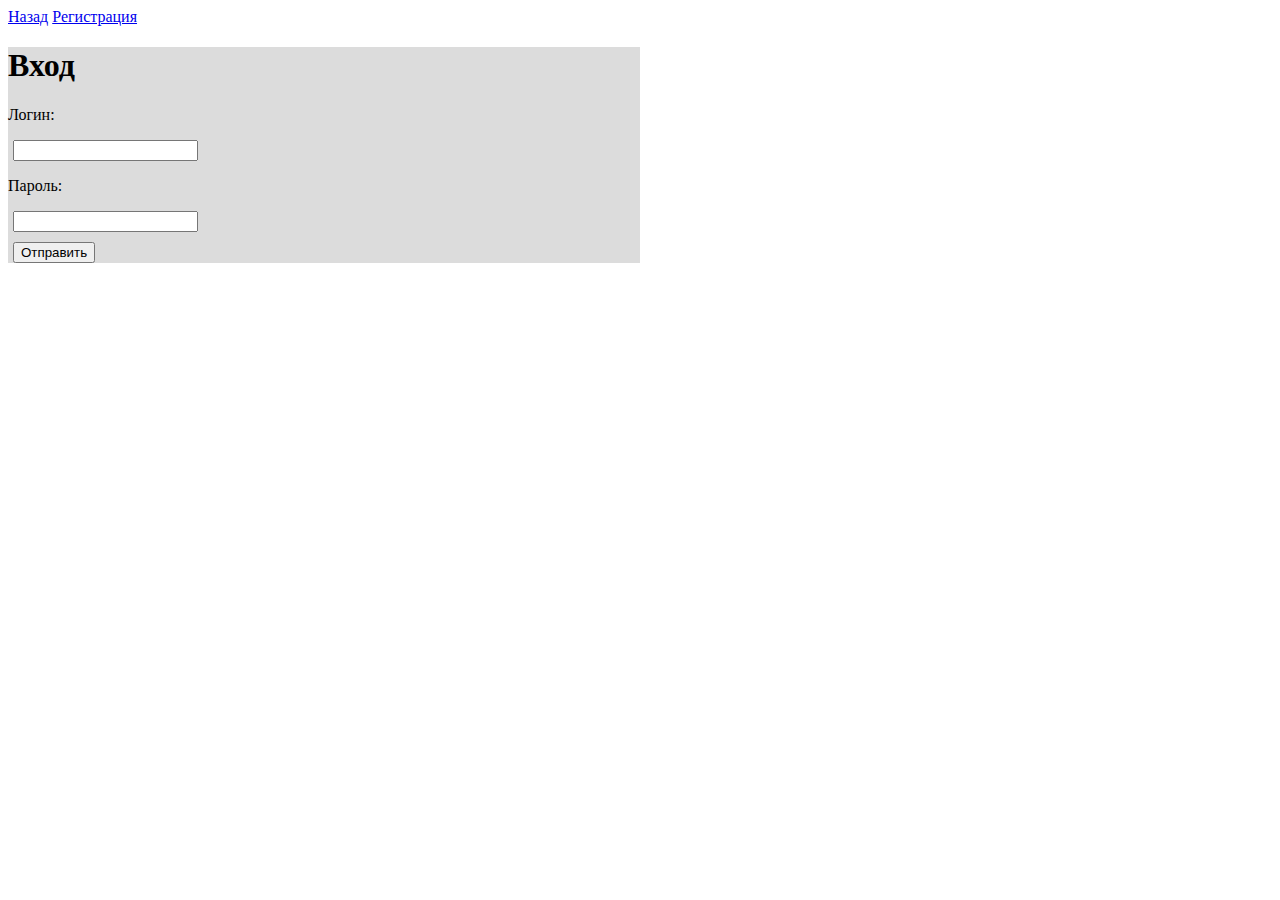
<file: docker/nginx/html/signin.html>
<!DOCTYPE html>
<html lang="en">
<head>
    <meta charset="UTF-8">
    <meta http-equiv="X-UA-Compatible" content="IE=edge">
    <meta name="viewport" content="width=device-width, initial-scale=1.0">
    <link rel="stylesheet" href="style.css">
    <title>Document</title>
</head>
<body>
    <a href = 'index.html'>Назад</a>
    <a href = 'signup.html'>Регистрация</a>
    <form action="test.php" method = "post">
        <h1>Вход</h1>
        <p>Логин:</p><input name = "login" type = "text">
        <p>Пароль:</p><input name = "password" type ="password">
        <input type = "submit" value="Отправить">
     </form>
</body>
</html>
</file>
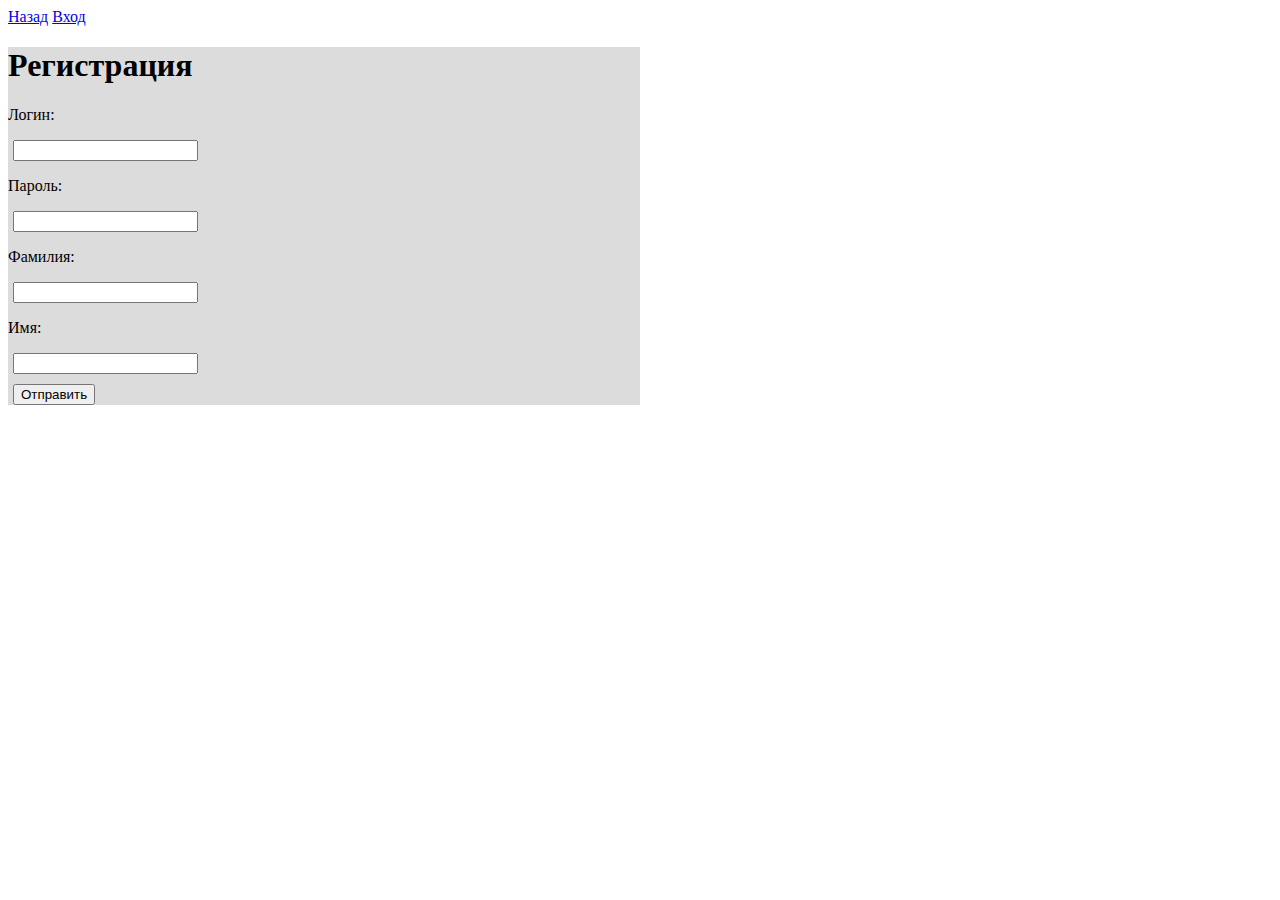
<file: docker/nginx/html/signup.html>
<!DOCTYPE html>
<html lang="en">
<head>
    <meta charset="UTF-8">
    <meta http-equiv="X-UA-Compatible" content="IE=edge">
    <meta name="viewport" content="width=device-width, initial-scale=1.0">
    <link rel="stylesheet" href="style.css">
    <title>Document</title>
</head>
<body>
    <a href = 'index.html'>Назад</a>
    <a href = 'signin.html'>Вход</a>
    <form action="signup.php" method = "post">
        <h1>Регистрация</h1>
        <p>Логин:</p><input name = "login" type = "text">
        <p>Пароль:</p><input name = "password" type ="password">
        <p>Фамилия:</p><input name = "family" type ="text">
        <p>Имя:</p><input name = "name" type ="text">
        <input type = "submit" value="Отправить">
     </form>
</body>
</html>
</file>
<file: docker/nginx/html/style.css>
form {
   background-color: gainsboro;
   width: 50%;
}
input {
   display: flex;
   flex-direction: column;
   margin-top: 10px;
   margin-left: 5px;
}
</file>
